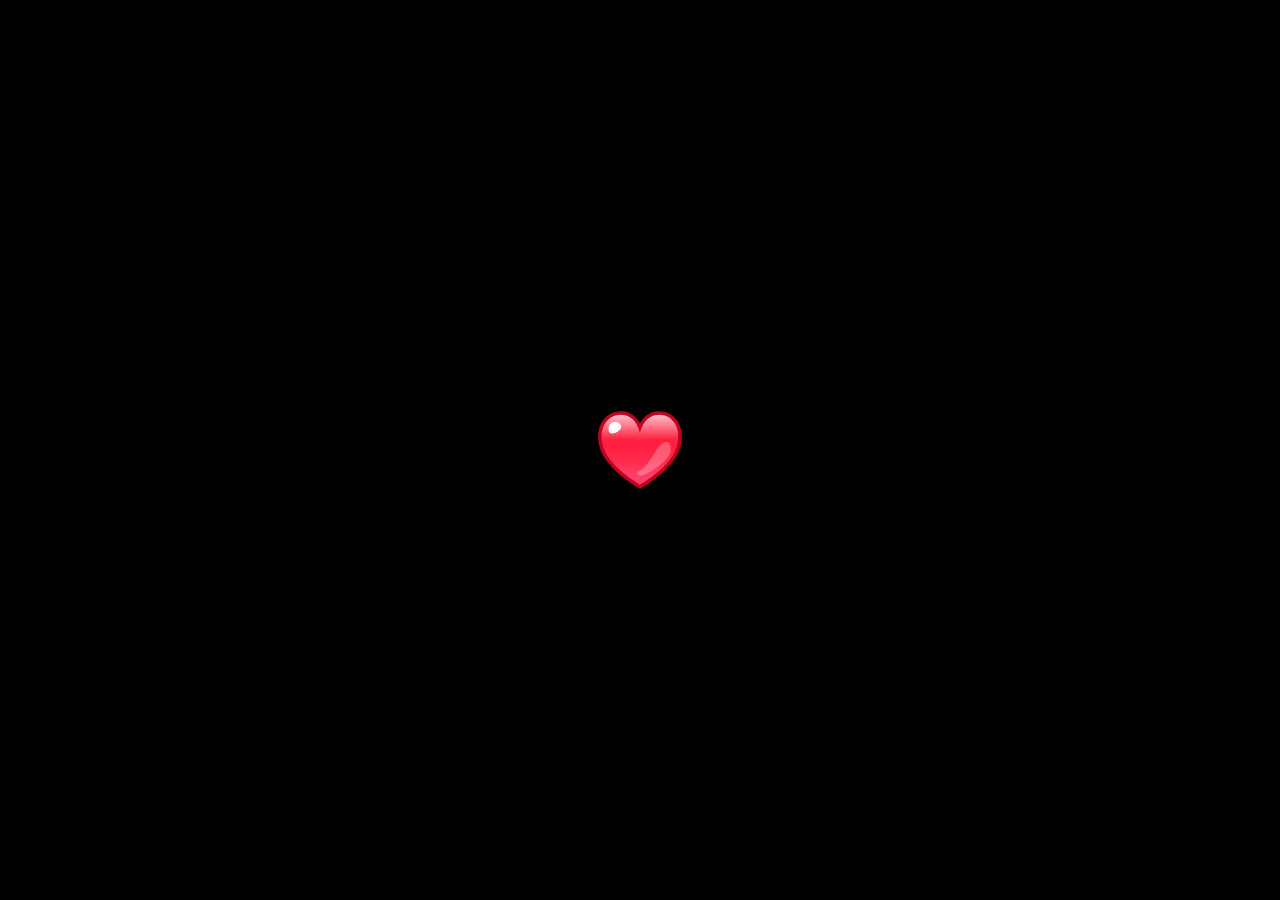
<file: index.html>
<!DOCTYPE html>
<html lang="en">
<head>
    <meta charset="UTF-8">
    <meta name="viewport" content="width=device-width, initial-scale=1.0">
    <title>Heart Trail Animation....git </title>
    <link rel="stylesheet" href="style.css">
</head>
<body>
    <span></span>
    <script src="index.js"></script>
    <!-- <p>jhdsjkshjks</p> -->
</body>
</html>
</file>
<file: style.css>
body{
    margin: 0;
    height: 100vh;
    background-color: black;
    overflow: hidden;
}
span{
    background: url(heart.svg);
    width: 100px;
    height: 100px;
    position: absolute;
    pointer-events: none;
    background-size: cover;
    left:50%;
    top:50%;
    transform:translate(-50% ,-50%) ;
    animation: animate 6s linear;
}
@keyframes animate{
    0%{
        transform: translate(-50%, -50%);
        opacity: 1;
        filter:hue-rotate(0);
    }
    100%{
        transform: translate(-50%,-5000%);
        opacity: 0;
        filter:hue-rotate(720deg);
    }

}
</file>
